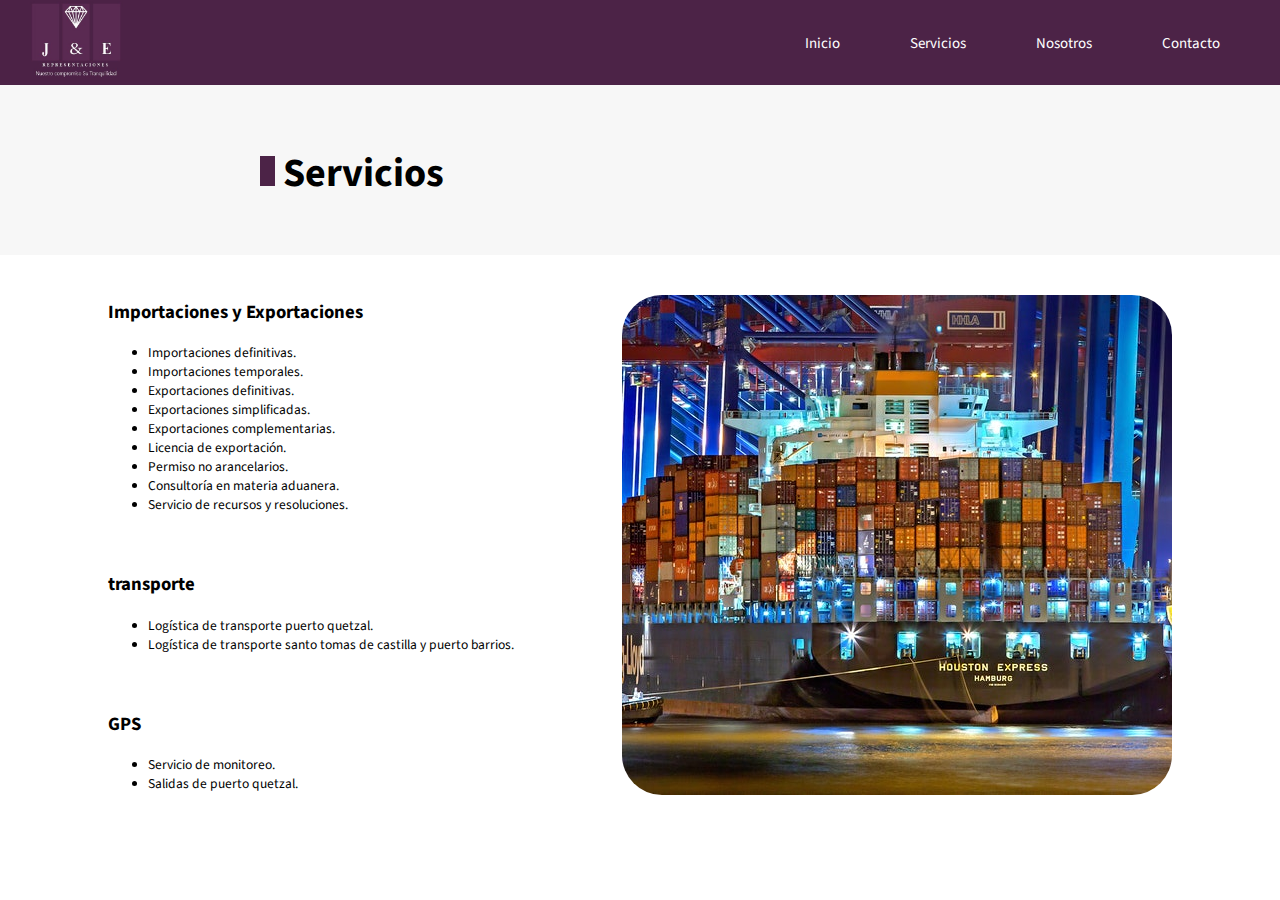
<file: servicios.html>
<!DOCTYPE html>
<html lang="es">
<head>
    <meta charset="UTF-8">
    <meta http-equiv="X-UA-Compatible" content="IE=edge">
    <meta name="viewport" content="width=device-width, initial-scale=1.0">
    <title>Servicios</title>
    <!-- fonts -->
    <link rel="preconnect" href="https://fonts.googleapis.com">
    <link rel="preconnect" href="https://fonts.gstatic.com" crossorigin>
    <link href="https://fonts.googleapis.com/css2?family=Source+Sans+Pro:wght@300&display=swap" rel="stylesheet">
    <!-- css -->
        <link rel="stylesheet" href="./css/otrasPaginas.css">
        <link rel="stylesheet" href="./css/main.css">
        <link rel="icon" href="./img/favicon-min.jpeg">
        <link rel="stylesheet" href="./css/tablet.css">
        <link rel="stylesheet" href="./css/telefono.css">
</head>
<body>
          <!-- boton para navbar -->
          <div class="btn">
         
        </div>
        <!-- fin boton -->
        <!-- -------------------- header -->
        <header class="header">
            <figure class="img-container">
                    <a href="./index.html">
                        <img src="./img/favicon-min.jpeg" alt="logo de Representaciones JyE">
                    </a>   
            </figure>
            <nav >
                <ul class="menu">
                    <li>
                        <a href="index.html">Inicio</a>
                    </li>
                    <li>
                        <a href="index.html">Servicios</a>
                    </li>
                    <li>
                        <a href="index.html">Nosotros</a>
                    </li>
                    <li>
                        <a href="index.html">Contacto</a>
                    </li>
                </ul>
            </nav>
        </header>
        <!-- fin header -->

        <!-- inicio main -->
        <main>
            <section class="cabecera--titulo">
                    <h1 class="titulo-cabecera-servicios"> <span class="diseño"></span>       Servicios</h1>
                </div>
            </section>
            <!-- servicios -->
            <section class="section-services">
                <div class="container-services">
                    <!-- contenedor servicios -->
                    <div class="services">
                        <!-- servicio1 -->
                        <h3>Importaciones y Exportaciones</h3>
                       <ul class="listas">
                            <li>Importaciones definitivas.</li>
                            <li>Importaciones temporales.</li>
                            <li>Exportaciones definitivas.</li>
                            <li>Exportaciones simplificadas.</li>
                            <li>Exportaciones complementarias.</li>
                            <li>Licencia de exportación.</li>
                            <li>Permiso no arancelarios.</li>
                            <li>Consultoría en materia aduanera.</li>
                            <li>Servicio de recursos y resoluciones.</li>
                       </ul>
                       <br>
                       <!-- servicio2 -->
                       <h3>transporte</h3>
                       <ul class="listas">
                           <li>Logística de transporte puerto quetzal.</li>
                           <li>Logística de transporte santo tomas de castilla y puerto barrios.</li>
                       </ul>
                       <br>
                       <!-- servicio3 -->
                       <h3>GPS</h3>
                       <ul class="listas">
                           <li>Servicio de monitoreo.</li>
                           <li>Salidas de puerto quetzal.</li>
                       </ul>
                    </div>

                    <!-- contenedor imagenes -->
                    <div class="container-images">
                        <div class="slider-frame">
                            <ul>
                                <li><img src="./img/slider/slider1.jpg" alt=""></li>
                                <li><img src="./img//slider/slider2.jpg" alt=""></li>
                                <li><img src="./img/slider/slider3.jpg" alt=""></li>
                                <li><img src="./img/slider/slider4.jpg" alt=""></li>
                            </ul>
                        </div>
                      
                    </div>
                </div>
            </section>
               
        </main>
        <script src="./main.js"></script>       
</body>
</html>
</file>
<file: css/otrasPaginas.css>
body{
   margin: 0px;
   padding: 0px;
}

:root{
    /* colores */
    --morado: #4c2347;
    --morado-claro: #5a2952;
    --blanco: white;
    --negro: black;
    --gris: rgb(237 237 228);
    --gris2:rgb(247 247 247);
    --gris2: #f7f7f7;
    --flex: flex;
    --center: center;
    --cien: 100%;
    --cero: 0;
    --ceropix: 0px;
    --centrado: 0 30%;
    /* fuentes */
    --fuente1: 'Source Sans Pro', sans-serif;
}

main{
    width: 100%;
    margin-top: 4.5rem;
}

/* -------- cabecera */
.cabecera--titulo{
    margin-top: 85px;
    width: 100%;
    height: 170px;
    background-color: var(--gris2);
}
.titulo-cabecera-servicios{
    margin-top: 0px;
    margin-left: 260px;
    font-size: 40px;
    padding-top: 60px;
    text-align: initial;
} 

.diseño {
    width: 15px;
    height: 30px;
    background-color: #4c2347;
    display: inline-block;
}

/* ----------  servicios */
.container-services{
    display: flex;
    justify-content: space-evenly;
}

.content-img {
    width: 550px;
    height: 500px;
    margin-top: 35px;
    margin-left: 60px;
    background-color: #4c2347;
    border-radius: 50px;
}

.content-img img{
    width: 100%;
    height: 100%;
    border-radius: 40px;
}

/* carrousel */
.slider-frame{
    width: 550px;
    height: 500px;
    margin: 40px auto 20px;
    overflow: hidden;
    border-radius: 40px;
}
.slider-frame ul{
    display: flex;
    padding: 0;
    margin: 0;
    width: 400%;
    animation: slide 16s infinite alternate ease-in-out;
}

.slider-frame li{
    list-style: none;
    width: 100%;
}

.slider-frame img{
    width: 100%;
}

@keyframes slide {
    0% {margin-left: 0%;}
    20%{margin-left: 0%;}

    25% {margin-left: -100%;}
    45%{margin-left: -100%;}

    50% {margin-left: -200%;}
    70%{margin-left: -200%;}

    75% {margin-left: -300%;}
    100%{margin-left: -300%;}
}
.services{
    margin-top: 25px;
}

.listas li {
    font-size: 13.5px;
}
</file>
<file: css/main.css>
body {
    margin: 0px;
    padding: 0px;
    font-family: var(--fuente1);
}

:root{
    /* colores */
    --morado: #4c2347;
    --morado-claro: #5a2952;
    --blanco: white;
    --negro: black;
    --gris: rgb(237 237 228);
    --gris2: #f7f7f7;
    --flex: flex;
    --center: center;
    --cien: 100%;
    --cero: 0;
    --ceropix: 0px;
    --centrado: 0 30%;
    /* fuentes */
    --fuente1: 'Source Sans Pro', sans-serif;
}

.header{
    position:fixed;
    left: var(--cero);
    top: var(--cero);
    width: var(--cien);
    height: 85px;
    background-color:var(--morado);
    display: var(--flex);
    justify-content: space-between;
    align-items: var(--center);
}

.img-container{
    margin: var(--ceropix);
    width: 155px;
  
}
.img-container a img{
 width: 97%;
 text-align: center;
}

.menu {
    display: var(--flex);
    list-style: none;
    margin-right: 25px;
    
}

.menu a {
    text-decoration: none;
    color: white;
    margin: 35px;
    font-size: 15px;
}

.menu a:hover {
    text-decoration: underline;
}

.inicio{
    width: var(--cien);
    height: 770px;
    display: var(--flex);
    justify-content: var(--center);
    align-items: var(--center);
    opacity: 1.9;
    background-image: url('../img/4-min.jpg');
    background-position: var(--center);
    background-repeat: no-repeat;
    background-size: cover;
    background-attachment: fixed;
}

.titulo{
    margin: var(--ceropix);
    color: var(--blanco);
    font-size: 50px;
    text-align: var(--center);
}

.servicios{
    width: var(--cien);
    height: 750px;
}

/* titulo global */
.titulo-main {
    margin: var(--ceropix);
    padding-top: 70px;
    text-align: var(--center);
    font-size: 55px;
    font-weight: 800;
    color: var(--morado-claro);
}

/* hr global */
.resaltado {
    text-align: var(--center);
    width: 98px;
    height: 5px;
    background-color: var(--negro);
    border-radius: 25px;
}

.container-servicios {
    width: var(--cien);
    display: var(--flex);
    justify-content: var(--center);
    align-items: var(--center);
}

.tarjeta-servicio{
    margin: 25px;
    max-width: 290px;
    height: 480px;
    background-color: var(--gris2);
    padding: 20px;
}
.img-servicio{
   width: 100%;
}
.img-3{
    height: 190px;
    width: 100%;
}

.tarjeta-servicio h3 {
    color:var(--morado-claro);
    border-radius: 10px;
    font-weight: 800;
    text-align: var(--center);
}
.tarjeta-servicio p{
    text-align: var(--center);
    text-align: justify;
}

.botom-mas{
    margin: var(--centrado);
    padding: 10px;
    text-decoration: none;
    color: var(--blanco);
    background-color: var(--morado-claro);
}

/*---------------------------------------->   nosotros */

.nosotros{
  
    width: 100%;
    height: 60rem;
    display: flex;
}

.content-info{
    background-color: var(--gris2);
    width: 65%;
    height: 60rem;
    padding: 0 40px;
}

.content-imagen{
    width: 35%;
    height: 60rem;
    background-image: url('../img/fondo.jpg');
    background-position: var(--center);
    background-repeat: no-repeat;
    background-size: cover;
    background-attachment: fixed;
}

.content-text{
    width: 650px;
    margin-left: 70px;
    margin-top: 90px;
}

.content-text h3{
    color: var(--morado);
}

.eslogan{
    width: 100%;
    height: 80px;
    background-color:var(--morado-claro);
    display: var(--flex);
    align-items: center;
    justify-content: center ;
}

.eslogan p {
    color: white;
    font-size: 22px;
}

/* ---------------------------------> contacto */
.contacto{
    width: 100%;
    height: 800px;
    font-size: 14px;
}

.content-contacto{
    margin-top: 4rem;
    display: var(--flex);
    width: 100%;
    justify-content: space-around;

}
.mapa{
     width: 400px;
    height: 450px;
}

.content-form{
    max-width: 500px;
    height: 350px;
}

.inputs{
    width: 70%;
    margin-bottom: 7px;
}
.etiqueta{
    font-size: 14px;
}

textarea {
    resize: none;
    width: 100%;
    font-family: var(--fuente1);
}

.boton-caontacto {
    background-color: var(--morado-claro);
    color: var(--blanco);
    width: 150px;
    height: 35px;
}

/* por si tenemos errores width="400" height="300" */

@media  (max-width: 1024px) {
                    .content-text{
                        margin-left: 0px;
                    }
}
</file>
<file: css/tablet.css>
@media (max-width: 768px){
    
    .inicio{
        background-attachment: scroll;
        background-image: url('../img/4-min.jpg');
      }
  
      .content-imagen {
          background-attachment: scroll;
      }


    .menu{
        padding: 30px;
        margin: 0px;
        opacity: .9;
        padding-top: 150px;
        display: block;
        position: absolute;
        top: 0;
        left: 0;
        background-color: #5a2952;
        height: 100rem;
        transform: translateX(-400px);
        transition: transform .5s ease-in-out;
    }

    .menu.show{
        transform: translateX(-20px);
    }
    .menu li {
        padding: 20px;
        border-bottom: #ccc solid 1px;
        font-size: 14px;
    }
    .header{
        justify-content: center;
    }
    .btn{
        width: 40px;
        height: 40px;
        background-image: url('../img/hamburguesa.png');
        background-position: center;
        background-repeat: no-repeat;
        background-size: cover;

        position: absolute;
        position: fixed;
        cursor: pointer;
        top: 20px;
        left: 30px;
        z-index: 2;

    }

    .servicios{
        height: 112rem;
    }

    .container-servicios{
       display: block;
    }

    .tarjeta-servicio{
        max-width: 290px;
        margin: 40px auto;
    }

    .content-text{
        width: 320px;
        text-align: justify;
        margin-top: 35px;
        margin-left: 40px;
    }

    .content-info{
        width: 55%;
    }


    .mapa{
        width: 90%;
        height: 540px;
   }
   .content-form{
    width: 55%;
    padding: 0px 70px;
    margin: 0px 35px;
    height: 500px;
}
.nosotros{
    margin-top: 80px;
}
/* ----------------------- pagina servicios */
    .titulo-cabecera-servicios{
        margin-left: 60px   
    }

    .slider-frame{
        width: 300px;
        height: 270px;
        border-radius: 20px;
        margin: 130px auto 20px;
    }
    .listas{
        width: 200px;
    }
    .listas li{
        font-size: 13px;
    }
}
</file>
<file: css/telefono.css>
@media (max-width: 480px){
    /* menu hamburguesa */

    /* arreglo del bug */
    .inicio{
      background-attachment: scroll;
      background-image: url('../img/telefono.jpg');
    }

    .content-imagen {
        background-attachment: scroll;
    }

  .menu{
        padding: 30px;
        margin: 0px;
        opacity: .9;
        padding-top: 150px;
        display: block;
        position: absolute;
        top: 0;
        left: 0;
        background-color: #5a2952;
        height: 100rem;
        transform: translateX(-400px);
        transition: transform .5s ease-in-out;
    }

    .menu.show{
        transform: translateX(-20px);
    }

    .menu li {
        padding: 20px;
        border-bottom: #ccc solid 1px;
        font-size: 14px;
    }
    .header{
        justify-content: center;
    }
    .btn{
        width: 40px;
        height: 40px;
        background-image: url('../img/hamburguesa.png');
        background-position: center;
        background-repeat: no-repeat;
        background-size: cover;

        position: absolute;
        position: fixed;
        cursor: pointer;
        top: 20px;
        left: 30px;
        z-index: 2;

    }

    /* parte del inicio */
    .inicio{
        height: 38em;
    }

    .titulo {
    font-size: 1.9em;
    }

    .img{
        width: 1em;
    }

    /* servicios */
    .container-servicios{
        flex-wrap: wrap;
    }
    .titulo-main{
        font-size: 2em;
    }
    .resaltado{
        width: 50px;
        height: 2px;
    }

    .servicios{
        height: 110rem;
    }

    .tarjeta-servicio{
        max-width: 277px;
    }

    .nosotros{
        display: block;
        height: 90rem;
    }

    .content-info{
        margin-top: 100px;
        width: 100%;
        padding: 0px;
        height: 67rem;
    }

    .content-text{
        width: 320px;
        text-align: justify;
        margin-top: 35px;
        margin-left: 40px;
    }

    .content-imagen{
        width: 100%;
        height: 400px;
    }

    /* contacto */
    .content-contacto{
        display: block;
        margin: 0px;
    }

    .content-form{
        max-width: 500px;
        height: 600px;
        margin: 0px auto;
        padding-top: 25px;
    }

    .mapa{
        width: 100%;
    }

    .inputs{
        width: 100%;
    }

    /* ------------------- pagina servicios --------- */
   .cabecera--titulo{
       display: none;
   }
   .container-services{
       flex-wrap: wrap-reverse;
   }
   .slider-frame{
       margin: 0px;
       width: 100%;
       height: auto;
       border-radius: 0px;
   }
   .services{
       max-width: 300px;
   }
}
    
   

@media (max-width: 360px) {

    /* servicios */
    .img-servicio{
        width: 100%;
        height: 135px;
    }
    .tarjeta-servicio{
        height: 350px;
        max-width: 200px;
    }

    .tarjeta-servicio h3 {
        font-size: 12.5px;
    }

    .tarjeta-servicio p {
        font-size: 11px;
    }

    .botom-mas{
        font-size: 12.5px;
    }

    .img-3{
        height: 140px;
    }

    /* nosotros */
    .servicios{
        height: 90rem;
    }
    .content-text{
        margin-left: 0px;
        font-size: 12.5px;
        max-width: 285px;
        padding: 15px;
    }

    .content-info{
        height: 56rem;
    }

    .nosotros{
        height: 81rem;
    }

    /* eslogan */
    .eslogan p {
        font-size: 13px;
    }

    /* boton mas */
    .btn{
        left: 15px;
    }


    /* ------------------- pagina servicios --------- */
    .services{
        max-width: 240px;
    }
}
</file>
